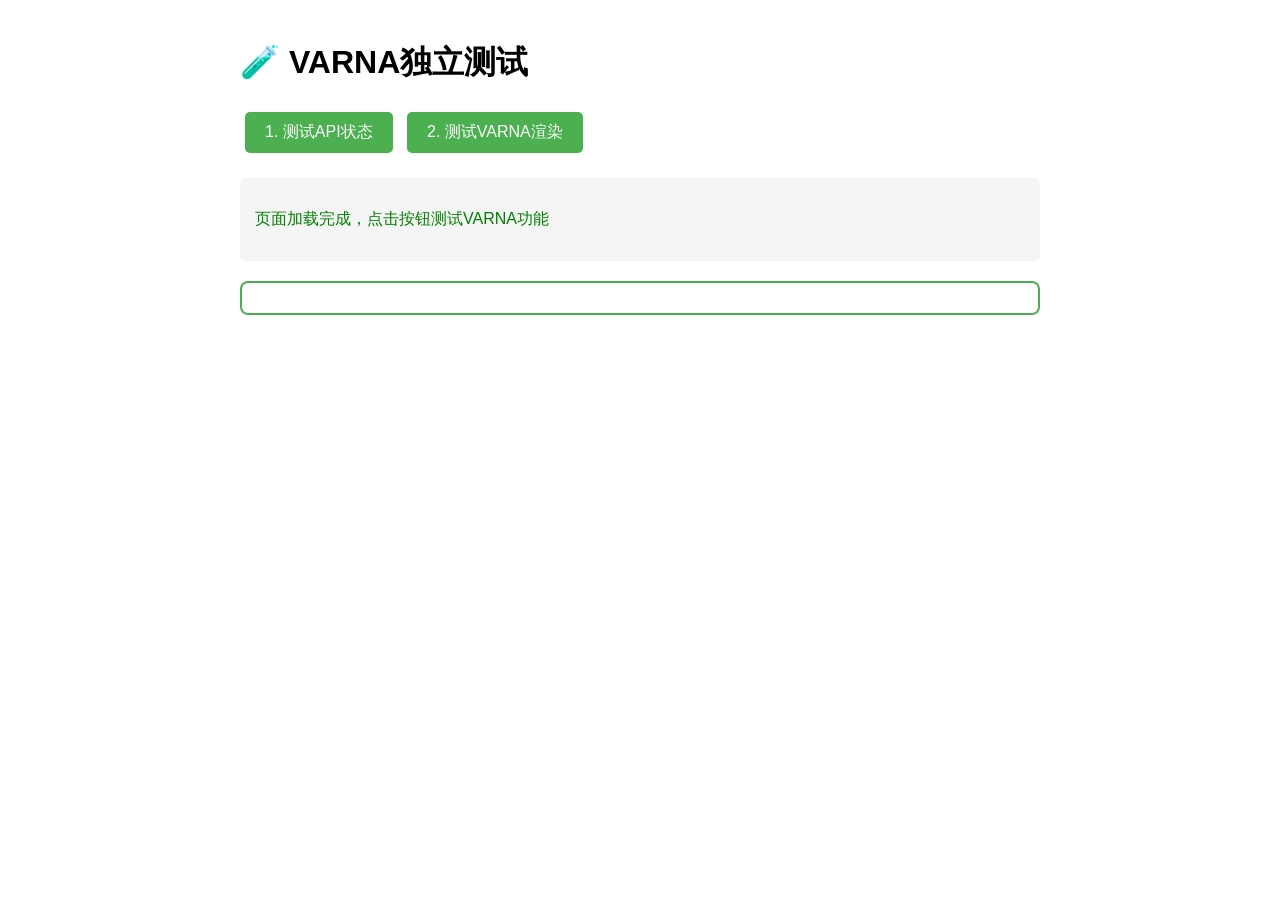
<file: test_varna_browser.html>
<!DOCTYPE html>
<html>
<head>
    <meta charset="UTF-8">
    <title>VARNA独立测试</title>
    <style>
        body { font-family: Arial, sans-serif; padding: 20px; max-width: 800px; margin: 0 auto; }
        button { padding: 10px 20px; font-size: 16px; cursor: pointer; background: #4CAF50; color: white; border: none; border-radius: 5px; margin: 5px; }
        button:hover { background: #45a049; }
        #output { margin-top: 20px; padding: 15px; background: #f5f5f5; border-radius: 5px; }
        .success { color: green; }
        .error { color: red; }
        #varna-result { margin-top: 20px; border: 2px solid #4CAF50; padding: 15px; border-radius: 8px; background: white; }
    </style>
</head>
<body>
    <h1>🧪 VARNA独立测试</h1>
    
    <div>
        <button onclick="testAPI()">1. 测试API状态</button>
        <button onclick="testRender()">2. 测试VARNA渲染</button>
    </div>
    
    <div id="output"></div>
    <div id="varna-result"></div>
    
    <script>
        const output = document.getElementById('output');
        const result = document.getElementById('varna-result');
        
        function log(msg, isError = false) {
            const p = document.createElement('p');
            p.className = isError ? 'error' : 'success';
            p.textContent = msg;
            output.appendChild(p);
            console.log(msg);
        }
        
        async function testAPI() {
            output.innerHTML = '';
            log('🔍 检查VARNA API...');
            
            try {
                const response = await fetch('http://127.0.0.1:5000/api/varna/status');
                const data = await response.json();
                
                log('✅ API响应: ' + JSON.stringify(data));
                
                if (data.available) {
                    log('✅ VARNA可用！');
                } else {
                    log('❌ VARNA不可用', true);
                    log('jar路径: ' + data.jar_path, true);
                }
            } catch (error) {
                log('❌ 请求失败: ' + error.message, true);
            }
        }
        
        async function testRender() {
            output.innerHTML = '';
            result.innerHTML = '<p style="color: #666;">渲染中...</p>';
            log('🎨 测试VARNA渲染...');
            
            try {
                const response = await fetch('http://127.0.0.1:5000/api/visualize/varna', {
                    method: 'POST',
                    headers: {'Content-Type': 'application/json'},
                    body: JSON.stringify({
                        sequence: 'GCGCAAAAGCGC',
                        structure: '((((....))))',
                        show_probability: true
                    })
                });
                
                const data = await response.json();
                
                if (data.success) {
                    log('✅ SVG生成成功！');
                    log('SVG长度: ' + data.svg.length + ' 字符');
                    log('布局: ' + data.info.layout);
                    
                    result.innerHTML = data.svg;
                } else {
                    log('❌ 渲染失败: ' + data.error, true);
                    result.innerHTML = '';
                }
            } catch (error) {
                log('❌ 请求失败: ' + error.message, true);
                result.innerHTML = '';
            }
        }
        
        // 页面加载时自动测试
        window.onload = () => {
            log('页面加载完成，点击按钮测试VARNA功能');
        };
    </script>
</body>
</html>
</file>
